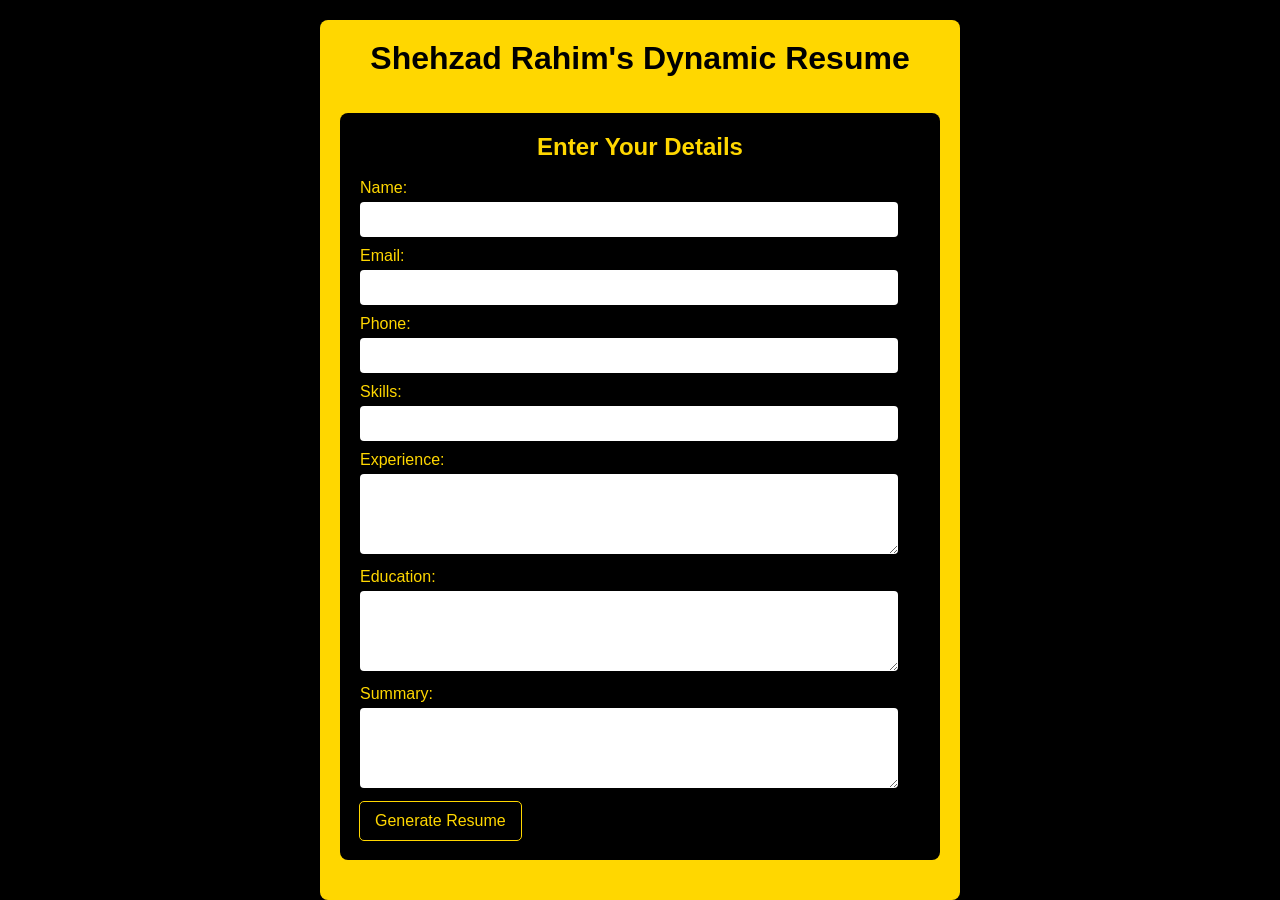
<file: index.html>
<!DOCTYPE html>
<html lang="en">
  <head>
    <meta charset="UTF-8" />
    <meta name="viewport" content="width=device-width, initial-scale=1.0" />
    <title>Dynamic Resume Builder</title>
    <link rel="stylesheet" href="style.css" />
  </head>
  <body>
    <div class="container">
      <h1>Shehzad Rahim's Dynamic Resume</h1>
      <br /><br />
      <div class="form-container">
        <h2>Enter Your Details</h2>
        <form id="resumeForm">
          <br />
          <label for="name">Name:</label>
          <input type="text" id="name" required />

          <label for="email">Email:</label>
          <input type="email" id="email" required />

          <label for="phone">Phone:</label>
          <input type="tel" id="phone" required />

          <label for="skills">Skills:</label>
          <input type="text" id="skills" required />

          <label for="experience">Experience:</label>
          <textarea id="experience" rows="4" required></textarea>

          <label for="education">Education:</label>
          <textarea id="education" rows="4" required></textarea>

          <label for="summary">Summary:</label>
          <textarea id="summary" rows="4" required></textarea>

          <button type="button" id="generate">Generate Resume</button>
        </form>
      </div>
      <div id="resumeContainer" class="resume-container" style="display: none">
        <h2 id="resumeTitle">Generated Resume</h2>
        <hr>
        <div class="resume-content" id="resumeContent">
          <p id="outputName"></p>
          <p id="outputEmail"></p>
          <p id="outputPhone"></p>
          <p id="outputSkills"></p>
          <p id="outputExperience"></p>
          <p id="outputEducation"></p>
          <p id="outputSummary"></p>
        </div>
        <button id="editButton">Edit</button>
        <button id="updateButton" style="display: none">Update</button>

        <!-- buttons for link generation and PDF print -->
        <button id="generateLink">Generate Link</button>
        <button id="printPDF">Print as PDF</button>
        <br /><br />

        <!-- Area to display the generated link -->
        <a
          id="generatedLink"
          style="word-break: break-all"
          href="#resumeContainer"
        ></a>
        <br />
        <button id="copyLink" style="display: none; margin-top: 10px">
          Copy Link
        </button>
      </div>
    </div>
    <script src="script.js"></script>
  </body>
</html>
</file>
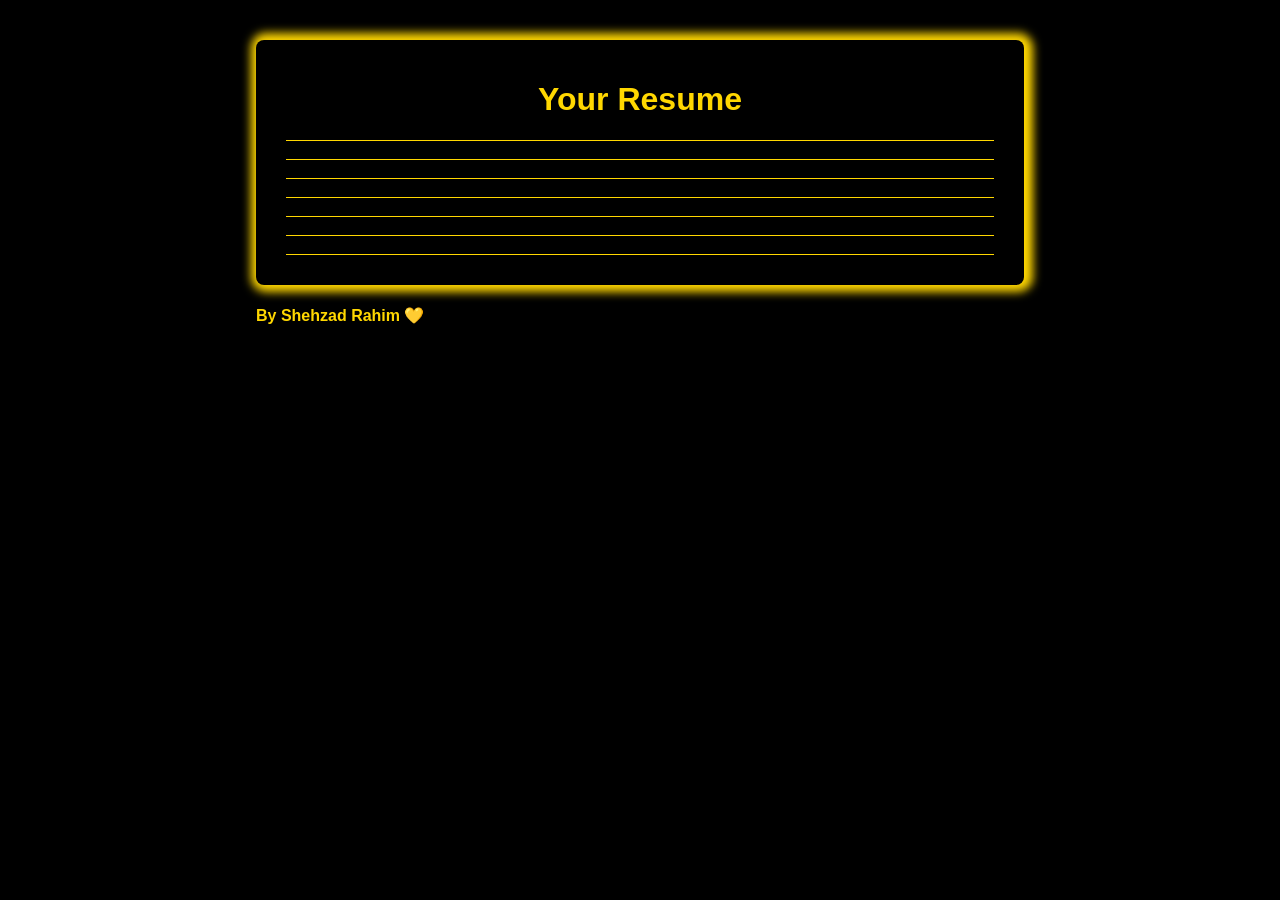
<file: resumePreview.html>
<!DOCTYPE html>
<html lang="en">
  <head>
    <meta charset="UTF-8" />
    <meta name="viewport" content="width=device-width, initial-scale=1.0" />
    <title>Resume Preview</title>
    <style>
      body {
        background-color: black;
        color: gold;
        font-family: Arial, Helvetica, sans-serif;
        padding: 20px;
        max-width: 60%;
        margin: 20px auto;
      }
      .resume-content {
        background-color: black;
        padding: 20px 30px;
        border-radius: 8px;
        box-shadow: 2px 0px 10px 7px gold;
      }
      .resume-content h1 {
        text-align: center;
      }
      .resume-content p {
        margin-bottom: 10px;
        border-bottom: 1px solid gold;
        font-size: 18px;
        font-style: italic;
      }
    </style>
  </head>
  <body>
    <div id="resumeContent" class="resume-content"></div>
    <footer><h4>By Shehzad Rahim 💛</h4></footer>
    <script>
      // Extract query parameters
      const urlParams = new URLSearchParams(window.location.search);
      const name = urlParams.get("name") || "";
      const email = urlParams.get("email") || "";
      const phone = urlParams.get("phone") || "";
      const skills = urlParams.get("skills") || "";
      const experience = urlParams.get("experience") || "";
      const education = urlParams.get("education") || "";
      const summary = urlParams.get("summary") || "";

      // Display content
      const resumeContent = document.getElementById("resumeContent");
      resumeContent.innerHTML = `

            <h1>Your Resume</h1>
            <p><strong>${name}</strong></p>
            <p><strong>${email}</strong></p>
            <p><strong>${phone}</strong></p>
            <p><strong>${skills}</strong></p>
            <p><strong>${experience}</strong></p>
            <p><strong>${education}</strong></p>
            <p><strong>${summary}</strong></p>
        `;
    </script>
  </body>
</html>
</file>
<file: style.css>
/* Resetting default styles */
body, h1, h2, p, label, input, textarea, button {
    margin: 0;
    padding: 0;
    box-sizing: border-box;
}

/* Styling the body */
body {
    font-family: Arial, Helvetica, sans-serif;
    background: black;
    color: black;
    padding: 20px;
    display: flex;
    justify-content: center;
    align-items: center;
    height: 100vh;
}

/* Container styling */
.container {
    width: 100%;
    max-width: 600px;
    background: gold;
    border-radius: 8px;
    box-shadow: 0 4px 8px rgba(0,0,0,0.1);
    padding: 20px;
    margin: auto;
}

.container h1{
    text-align: center;
}
.container h2{
    text-align: center;
    color: gold;
}

/* Form container styling */
.form-container {
    margin-bottom: 20px;
    padding: 20px;
    background: black;
    border-radius: 8px;
}

/* Form element styling */
label {
    display: block;
    margin-bottom: 5px;
    color: gold;
}

input, textarea {
    width: calc(100% - 22px); /* Subtract padding and border */
    padding: 10px;
    margin-bottom: 10px;
    border: none;
    outline: none;
    border-radius: 4px;
}

input:focus, textarea:focus{
    outline: 3px solid gold ;
}

textarea {
    resize: vertical;
    height: 80px; /* Fixed height for consistency */
}

/* Button styling */
button {
    background: black;
    outline: 1px solid gold;
    color: gold;
    border: none;
    padding: 10px 15px;
    border-radius: 4px;
    cursor: pointer;
    font-size: 16px;
    transition: all 0.3s ease;
}

button:hover {
    background: gold;
    color: black;
}

#linkBtn{
    display: none;
}

/* Resume container styling */
.resume-container {
    display: none;
    padding: 20px;
    background: black;
    border-radius: 8px;
}

.resume-container hr{
    background-color: gold;
    height: 1px;
    box-shadow: 1px 0px 10px 3px gold;
    border: none;
}

/* Resume content styling */
.resume-content p {
    margin-bottom: 10px;
    color: gold;
}


#generatedLink{
    color: blue;
    cursor: pointer;
    padding: 10px;
    border-radius: 10px;
}

@media (max-width: 600px) {
    .container {
        padding: 10px;
    }

    input, textarea {
        font-size: 14px;
    }

    button {
        font-size: 14px;
    }
}
</file>
